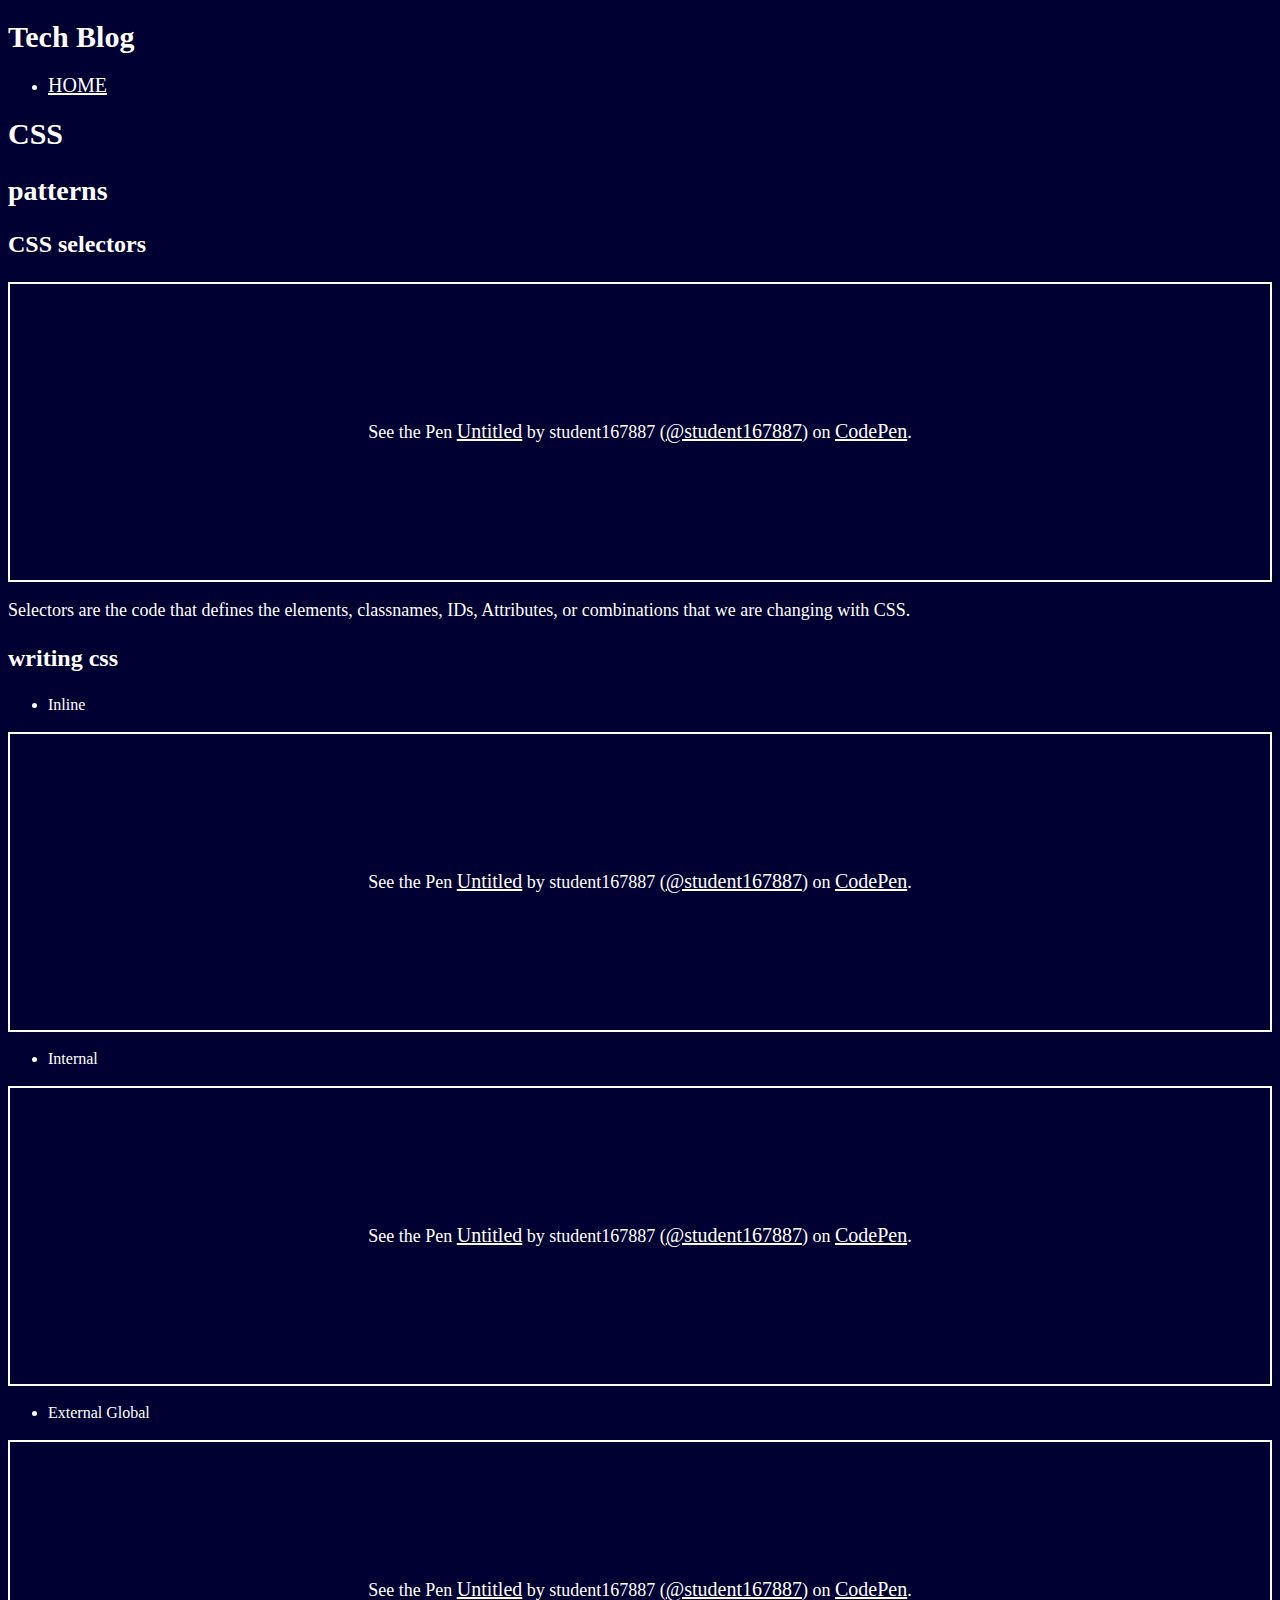
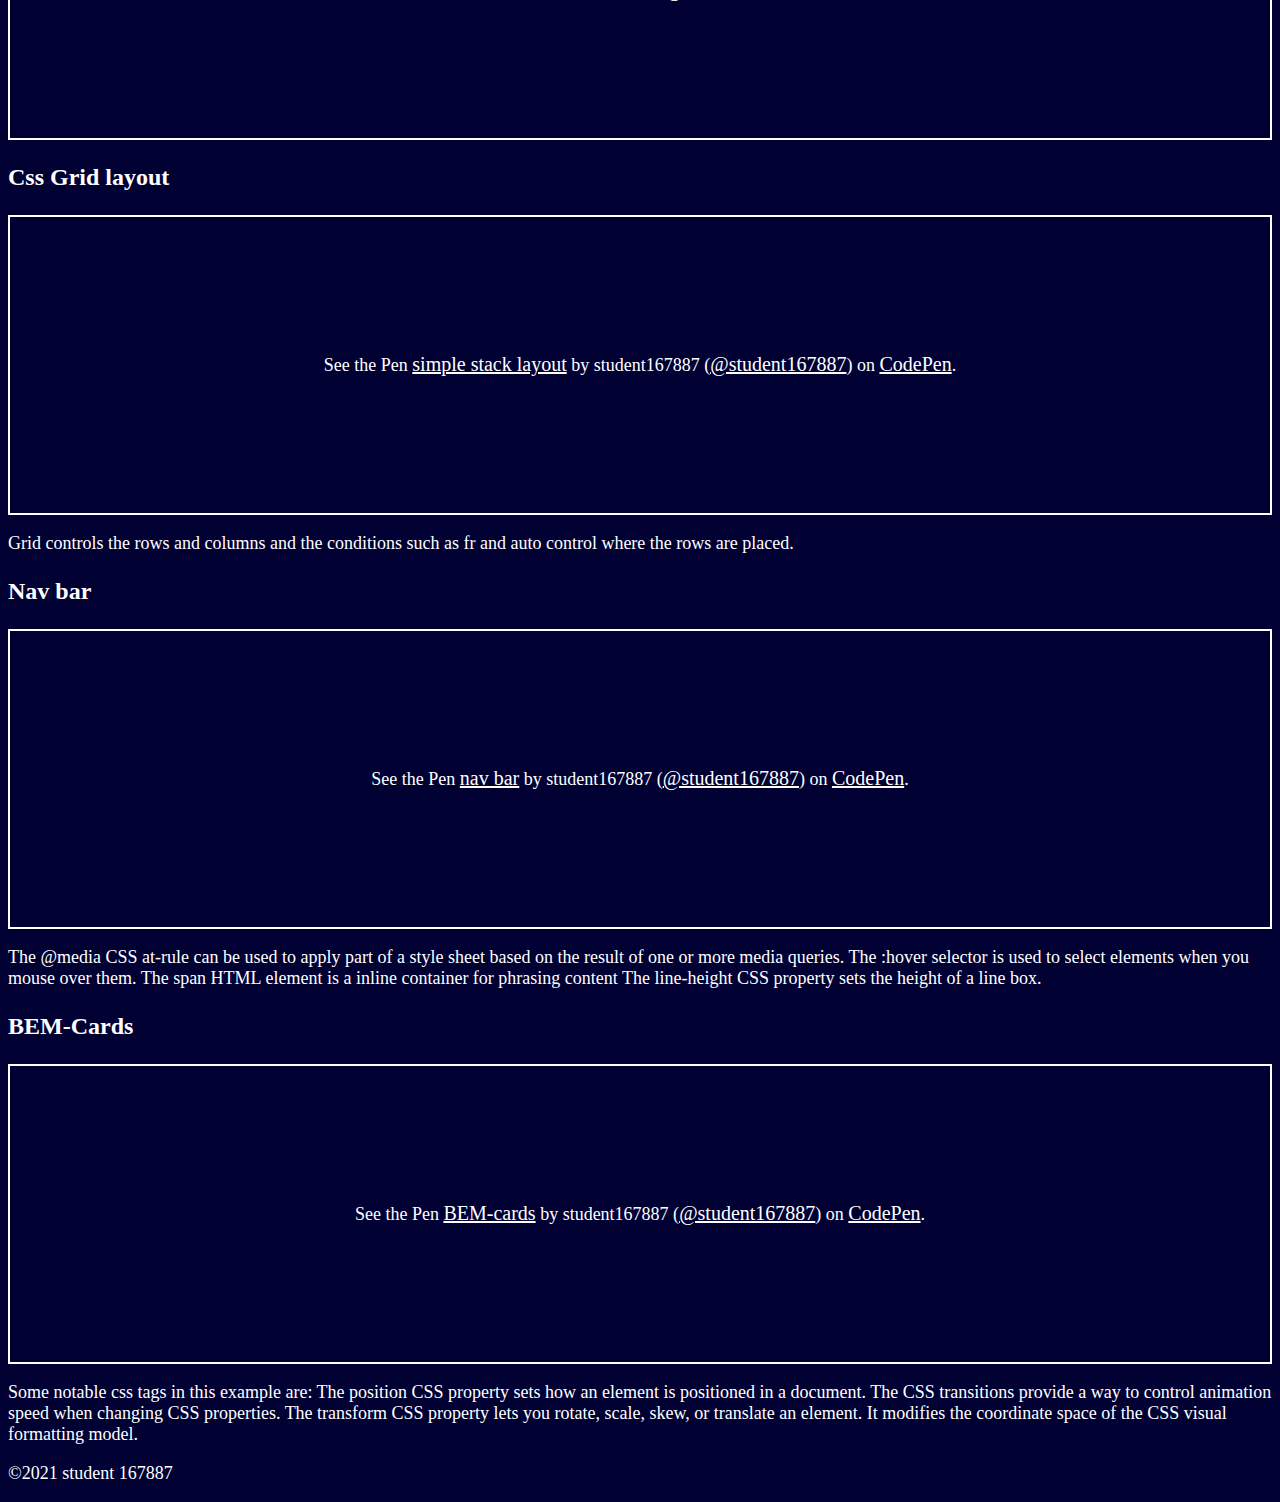
<file: css.html>
<!DOCTYPE html>
<html>
  <head>
    <title>CSS</title>
  </head>
  <body>
   <header>
     <link href="style.css" rel="stylesheet" />
     <h1> Tech Blog </h1>
     <nav>
       <ul>
      <li> <a href="index.html"> HOME </a> </li>
       
       </ul>
    </nav>
  </header>
   <article>
     <h1>CSS</h1>
     <h2>patterns</h2>

     <h3>CSS selectors </h3>

<p class="codepen" data-height="300" data-default-tab="html,result" data-slug-hash="MWvmjLN" data-user="student167887" style="height: 300px; box-sizing: border-box; display: flex; align-items: center; justify-content: center; border: 2px solid; margin: 1em 0; padding: 1em;">
  <span>See the Pen <a href="https://codepen.io/student167887/pen/MWvmjLN">
  Untitled</a> by student167887 (<a href="https://codepen.io/student167887">@student167887</a>)
  on <a href="https://codepen.io">CodePen</a>.</span>
</p>
<script async src="https://cpwebassets.codepen.io/assets/embed/ei.js"></script>
    
    <p> Selectors  are the code that defines the elements, classnames, IDs, Attributes, or combinations that we are changing with CSS.</p>
    
    <h3>writing css</h3>
    <ul>
    <li>Inline</li>
     </ul>
      
    <p class="codepen" data-height="300" data-default-tab="html,result" data-slug-hash="xxLqPxa" data-user="student167887" style="height: 300px; box-sizing: border-box; display: flex; align-items: center; justify-content: center; border: 2px solid; margin: 1em 0; padding: 1em;">
  <span>See the Pen <a href="https://codepen.io/student167887/pen/xxLqPxa">
  Untitled</a> by student167887 (<a href="https://codepen.io/student167887">@student167887</a>)
  on <a href="https://codepen.io">CodePen</a>.</span>
</p>
<script async src="https://cpwebassets.codepen.io/assets/embed/ei.js"></script>
         <ul>

    <li>Internal</li>
         </ul>

<p class="codepen" data-height="300" data-default-tab="html,result" data-slug-hash="poredJr" data-user="student167887" style="height: 300px; box-sizing: border-box; display: flex; align-items: center; justify-content: center; border: 2px solid; margin: 1em 0; padding: 1em;">
  <span>See the Pen <a href="https://codepen.io/student167887/pen/poredJr">
  Untitled</a> by student167887 (<a href="https://codepen.io/student167887">@student167887</a>)
  on <a href="https://codepen.io">CodePen</a>.</span>
</p>
<script async src="https://cpwebassets.codepen.io/assets/embed/ei.js"></script>
   
          <ul>
    <li> External Global</li>
         </ul>

    <p class="codepen" data-height="300" data-default-tab="html,result" data-slug-hash="mdMWqPy" data-user="student167887" style="height: 300px; box-sizing: border-box; display: flex; align-items: center; justify-content: center; border: 2px solid; margin: 1em 0; padding: 1em;">
  <span>See the Pen <a href="https://codepen.io/student167887/pen/mdMWqPy">
  Untitled</a> by student167887 (<a href="https://codepen.io/student167887">@student167887</a>)
  on <a href="https://codepen.io">CodePen</a>.</span>
</p>
<script async src="https://cpwebassets.codepen.io/assets/embed/ei.js"></script>
    
 <h3> Css Grid layout</h3> 
     
     <p class="codepen" data-height="300" data-default-tab="html,result" data-slug-hash="XWagJdo" data-user="student167887" style="height: 300px; box-sizing: border-box; display: flex; align-items: center; justify-content: center; border: 2px solid; margin: 1em 0; padding: 1em;">
  <span>See the Pen <a href="https://codepen.io/student167887/pen/XWagJdo">
  simple stack layout</a> by student167887 (<a href="https://codepen.io/student167887">@student167887</a>)
  on <a href="https://codepen.io">CodePen</a>.</span>
</p>
<script async src="https://cpwebassets.codepen.io/assets/embed/ei.js"></script>
     
     <p>Grid controls the rows and columns and the conditions such as fr and auto control where the rows are placed.
</p>
    
     <h3>Nav bar</h3>
     
     <p class="codepen" data-height="300" data-default-tab="html,result" data-slug-hash="zYdzeZv" data-user="student167887" style="height: 300px; box-sizing: border-box; display: flex; align-items: center; justify-content: center; border: 2px solid; margin: 1em 0; padding: 1em;">
  <span>See the Pen <a href="https://codepen.io/student167887/pen/zYdzeZv">
  nav bar</a> by student167887 (<a href="https://codepen.io/student167887">@student167887</a>)
  on <a href="https://codepen.io">CodePen</a>.</span>
</p>
<script async src="https://cpwebassets.codepen.io/assets/embed/ei.js"></script>
     
     <p>The @media CSS at-rule can be used to apply part of a style sheet based on the result of one or more media queries. 
The :hover selector is used to select elements when you mouse over them.
The span HTML element is a  inline container for phrasing content
The line-height CSS property sets the height of a line box.
</p> 
     
     
     <h3>BEM-Cards</h3>
     
     <p class="codepen" data-height="300" data-default-tab="html,result" data-slug-hash="jOLLaJV" data-user="student167887" style="height: 300px; box-sizing: border-box; display: flex; align-items: center; justify-content: center; border: 2px solid; margin: 1em 0; padding: 1em;">
  <span>See the Pen <a href="https://codepen.io/student167887/pen/jOLLaJV">
  BEM-cards</a> by student167887 (<a href="https://codepen.io/student167887">@student167887</a>)
  on <a href="https://codepen.io">CodePen</a>.</span>
</p>
<script async src="https://cpwebassets.codepen.io/assets/embed/ei.js"></script>
     
     <p> Some notable css tags in this example are: The position CSS property sets how an element is positioned in a document. The 
CSS transitions provide a way to control animation speed when changing CSS properties.
The transform CSS property lets you rotate, scale, skew, or translate an element. It modifies the coordinate space of the CSS visual formatting model.
</p>
     
   </nav>
  </header>
    </article> 
  <footer>
    <p>&copy;2021 student 167887</p>
  </footer>
  </body>
</html>
</file>
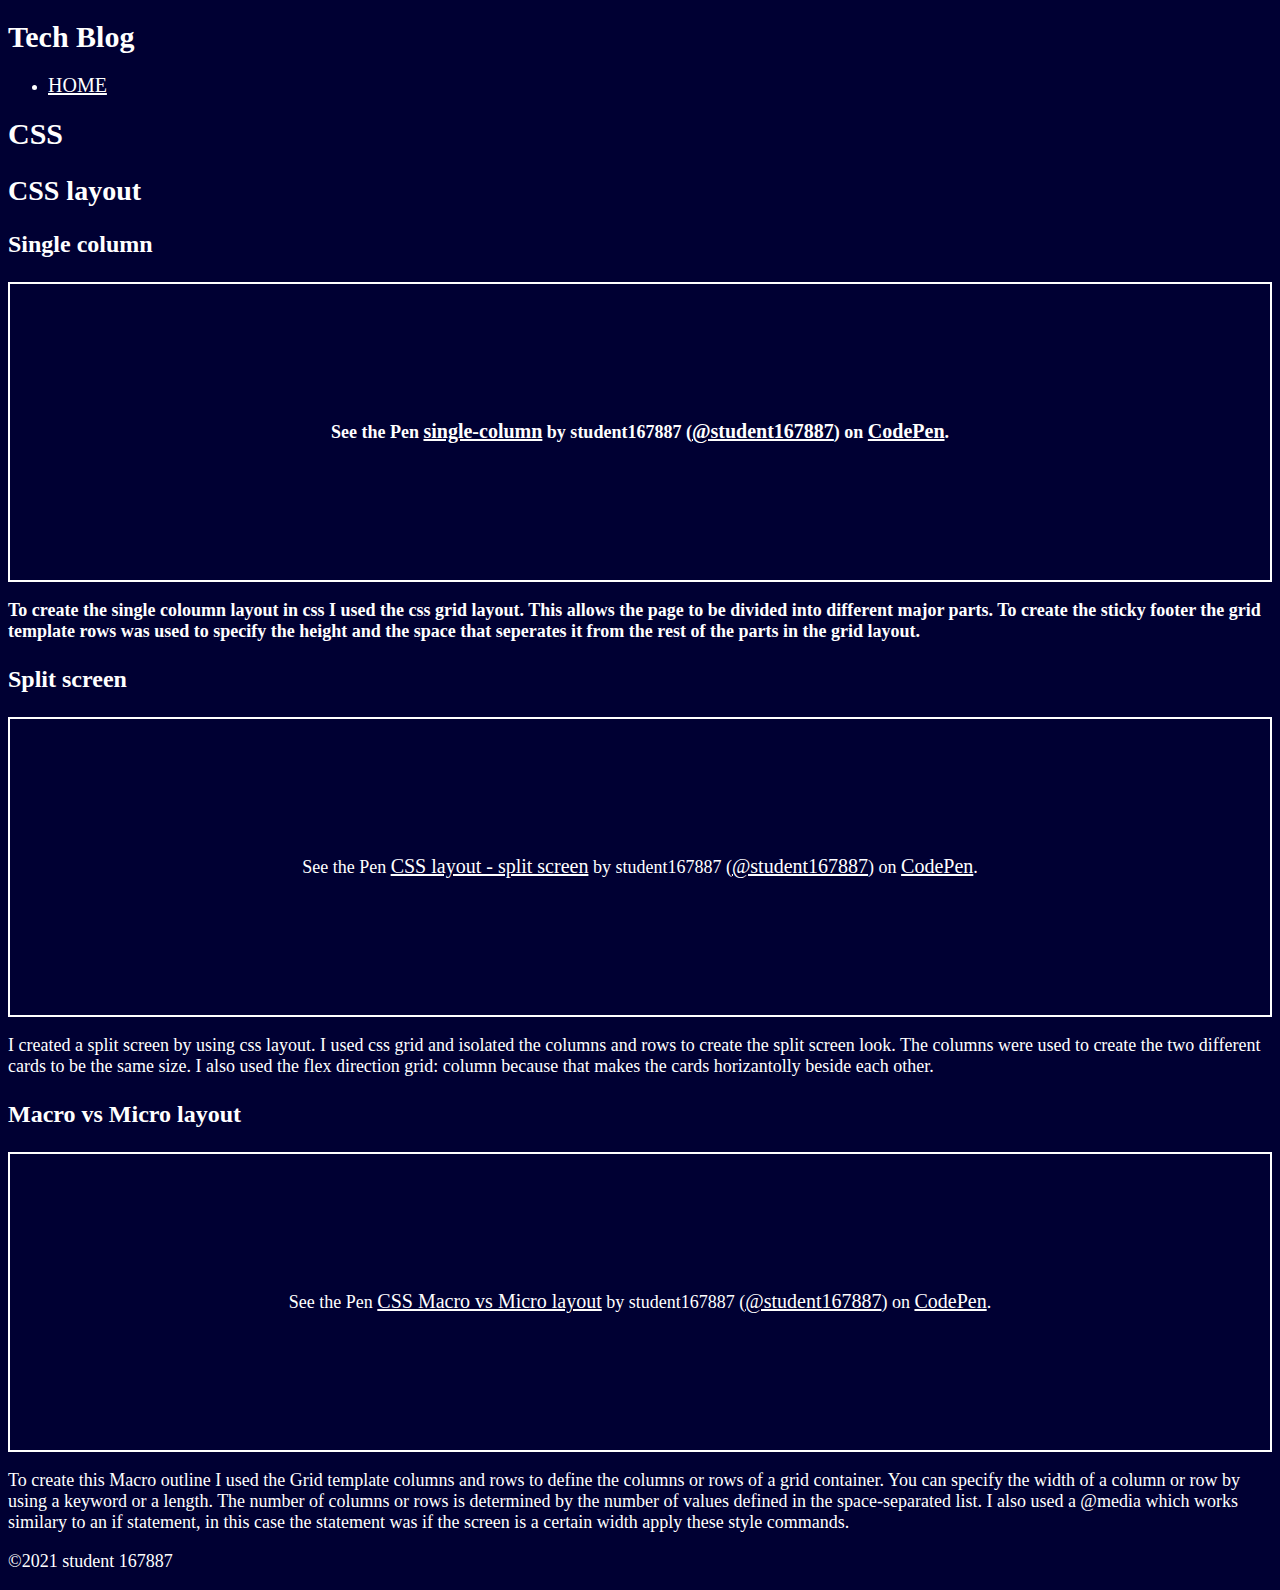
<file: css_layout.html>
<!DOCTYPE html>
<html>
  <head>
    <title>Tech Blog </title>
  </head>
  <body>
   <header>
     <link href="style.css" rel="stylesheet" />
     <h1> Tech Blog </h1>
     <nav>
       <ul>
         
         <li> <a href="index.html"> HOME </a> </li>
         
         
         
  
         
       </ul>
    </nav>
  </header>
    
     <h1>CSS</h1>
    
     <h2>CSS layout</h2>
    
    <h3> Single column<h3>
      
      <p class="codepen" data-height="300" data-default-tab="html,result" data-slug-hash="jOLxzdx" data-user="student167887" style="height: 300px; box-sizing: border-box; display: flex; align-items: center; justify-content: center; border: 2px solid; margin: 1em 0; padding: 1em;">
  <span>See the Pen <a href="https://codepen.io/student167887/pen/jOLxzdx">
  single-column</a> by student167887 (<a href="https://codepen.io/student167887">@student167887</a>)
  on <a href="https://codepen.io">CodePen</a>.</span>
</p>
<script async src="https://cpwebassets.codepen.io/assets/embed/ei.js"></script>
      
      <p> To create the single coloumn layout in css I used the css grid layout. This allows the page to be divided into different major parts. 
        To create the sticky footer the grid template rows was used to specify the height and the space that seperates it from the rest of the parts in the grid layout. </p>
      
      <h3>Split screen</h3>
      
      <p class="codepen" data-height="300" data-default-tab="css,result" data-slug-hash="oNeyGBo" data-user="student167887" style="height: 300px; box-sizing: border-box; display: flex; align-items: center; justify-content: center; border: 2px solid; margin: 1em 0; padding: 1em;">
  <span>See the Pen <a href="https://codepen.io/student167887/pen/oNeyGBo">
  CSS layout - split screen</a> by student167887 (<a href="https://codepen.io/student167887">@student167887</a>)
  on <a href="https://codepen.io">CodePen</a>.</span>
</p>
<script async src="https://cpwebassets.codepen.io/assets/embed/ei.js"></script>
      
     <p> I created a split screen by using css layout. I used css grid and isolated the columns and rows to create the split screen look.
      The columns were used to create the two different cards to be the same size. I also used the flex direction grid: column because that makes the cards 
       horizantolly beside each other. </p>
     
      <h3> Macro vs Micro layout </h3>
      
      <p class="codepen" data-height="300" data-default-tab="css,result" data-slug-hash="BadPzZN" data-user="student167887" style="height: 300px; box-sizing: border-box; display: flex; align-items: center; justify-content: center; border: 2px solid; margin: 1em 0; padding: 1em;">
  <span>See the Pen <a href="https://codepen.io/student167887/pen/BadPzZN">
  CSS Macro vs Micro layout</a> by student167887 (<a href="https://codepen.io/student167887">@student167887</a>)
  on <a href="https://codepen.io">CodePen</a>.</span>
</p>
<script async src="https://cpwebassets.codepen.io/assets/embed/ei.js"></script>
      
      <p> To create this Macro outline I used the Grid template columns and rows to define the columns or rows of a grid container.
        You can specify the width of a column or row by using a keyword or a length. 
        The number of columns or rows is determined by the number of values defined in the space-separated list.
        I also used a @media which works similary to an if statement, in this case the statement was if the screen is a certain width apply these style commands.</p>

      
      
    <footer>
    <p>&copy;2021 student 167887</p>
  </footer>
  </body>
</html>
</file>
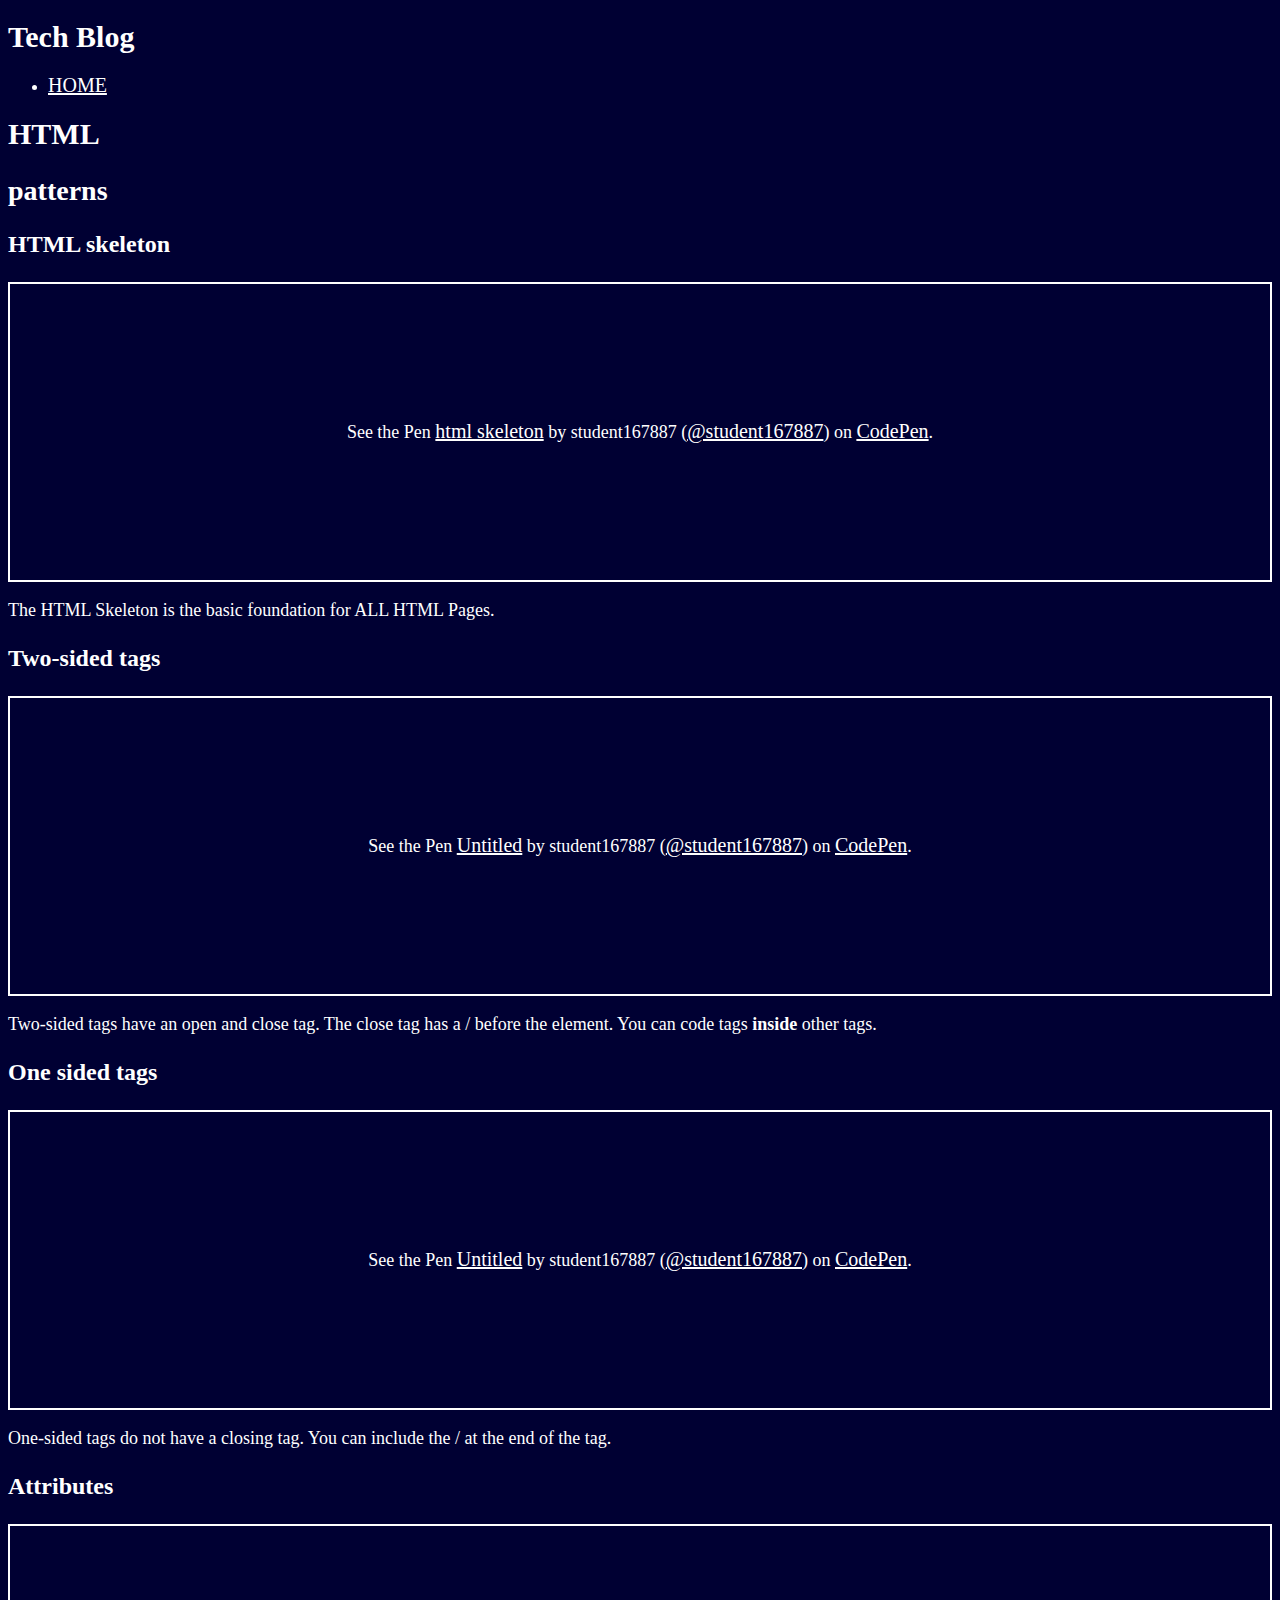
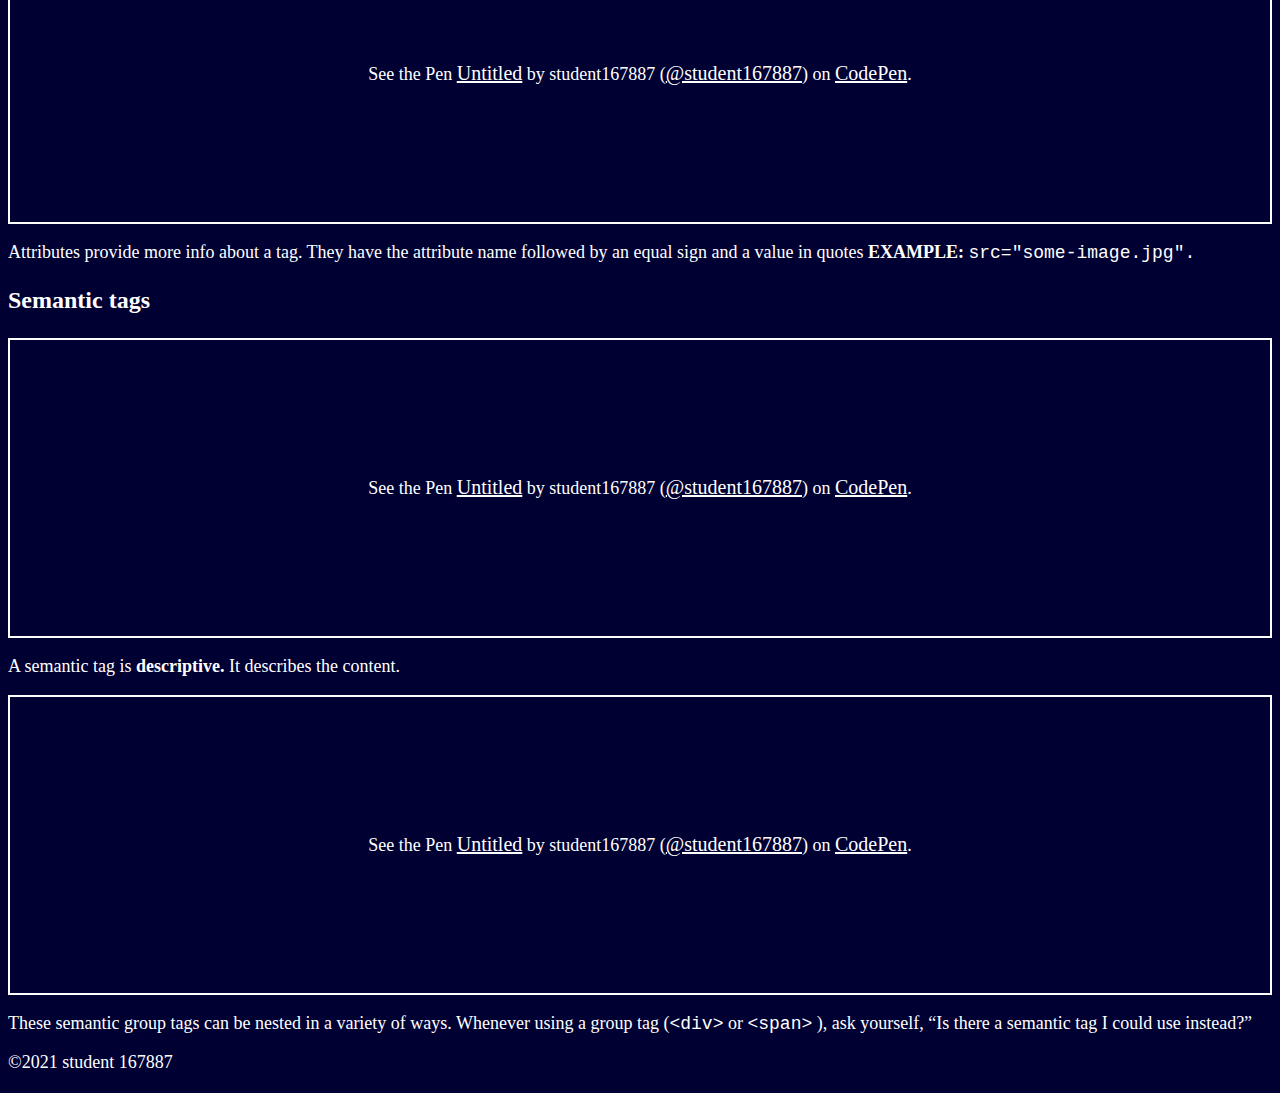
<file: html.html>
<!DOCTYPE html>
<html>
  <head>
    <title>HTML</title>
  </head>
  <body>
   <header>
     <link href="style.css" rel="stylesheet" />
     <h1> Tech Blog </h1>
     <nav>
       <ul>
         <li> <a href="index.html"> HOME </a> </li>
       
         
       </ul>
    </nav>
  </header>
   <article>
     <h1>HTML</h1>
     <h2>patterns</h2>
     <h3>HTML skeleton</h3>
     
<p class="codepen" data-height="300" data-default-tab="html,result" data-slug-hash="gOxmxgX" data-user="student167887" style="height: 300px; box-sizing: border-box; display: flex; align-items: center; justify-content: center; border: 2px solid; margin: 1em 0; padding: 1em;">
  <span>See the Pen <a href="https://codepen.io/student167887/pen/gOxmxgX">
  html  skeleton</a> by student167887 (<a href="https://codepen.io/student167887">@student167887</a>)
  on <a href="https://codepen.io">CodePen</a>.</span>
</p>
<script async src="https://cpwebassets.codepen.io/assets/embed/ei.js"></script>
    
     
     <p>The HTML Skeleton is the basic foundation for <stong> ALL HTML </strong> Pages.</p>
     
     <h3>Two-sided tags</h3>
     
    <p class="codepen" data-height="300" data-default-tab="html,result" data-slug-hash="dyzvzqz" data-user="student167887" style="height: 300px; box-sizing: border-box; display: flex; align-items: center; justify-content: center; border: 2px solid; margin: 1em 0; padding: 1em;">
  <span>See the Pen <a href="https://codepen.io/student167887/pen/dyzvzqz">
  Untitled</a> by student167887 (<a href="https://codepen.io/student167887">@student167887</a>)
  on <a href="https://codepen.io">CodePen</a>.</span>
</p>
<script async src="https://cpwebassets.codepen.io/assets/embed/ei.js"></script>

     <p>Two-sided tags have an open and close tag. The close tag has a / before the element. You can code tags <strong> inside </strong> other tags.</p>
     
     <h3>One sided tags</h3>
     
     <p class="codepen" data-height="300" data-default-tab="html,result" data-slug-hash="RwZpZEM" data-user="student167887" style="height: 300px; box-sizing: border-box; display: flex; align-items: center; justify-content: center; border: 2px solid; margin: 1em 0; padding: 1em;">
  <span>See the Pen <a href="https://codepen.io/student167887/pen/RwZpZEM">
  Untitled</a> by student167887 (<a href="https://codepen.io/student167887">@student167887</a>)
  on <a href="https://codepen.io">CodePen</a>.</span>
</p>
<script async src="https://cpwebassets.codepen.io/assets/embed/ei.js"></script>
     
     <p> One-sided tags do not have a closing tag. You can include the  / at the end of the tag.</p>

     <h3>Attributes</h3>
     
     <p class="codepen" data-height="300" data-default-tab="html,result" data-slug-hash="ExvWvJN" data-user="student167887" style="height: 300px; box-sizing: border-box; display: flex; align-items: center; justify-content: center; border: 2px solid; margin: 1em 0; padding: 1em;">
  <span>See the Pen <a href="https://codepen.io/student167887/pen/ExvWvJN">
  Untitled</a> by student167887 (<a href="https://codepen.io/student167887">@student167887</a>)
  on <a href="https://codepen.io">CodePen</a>.</span>
</p>
<script async src="https://cpwebassets.codepen.io/assets/embed/ei.js"></script>
     
     <p>Attributes provide more info about a tag. They have the attribute name followed by an equal sign and a value in quotes <strong> EXAMPLE:</strong> <code> src="some-image.jpg".
</code> </p>
     
     <h3>Semantic tags</h3>
     
     <p class="codepen" data-height="300" data-default-tab="html,result" data-slug-hash="KKvWXVw" data-user="student167887" style="height: 300px; box-sizing: border-box; display: flex; align-items: center; justify-content: center; border: 2px solid; margin: 1em 0; padding: 1em;">
  <span>See the Pen <a href="https://codepen.io/student167887/pen/KKvWXVw">
  Untitled</a> by student167887 (<a href="https://codepen.io/student167887">@student167887</a>)
  on <a href="https://codepen.io">CodePen</a>.</span>
</p>
<script async src="https://cpwebassets.codepen.io/assets/embed/ei.js"></script>
     
     <p> A semantic tag is <strong> descriptive.</strong> It describes the content.</p>
     
     <p class="codepen" data-height="300" data-default-tab="html,result" data-slug-hash="LYjWzZe" data-user="student167887" style="height: 300px; box-sizing: border-box; display: flex; align-items: center; justify-content: center; border: 2px solid; margin: 1em 0; padding: 1em;">
  <span>See the Pen <a href="https://codepen.io/student167887/pen/LYjWzZe">
  Untitled</a> by student167887 (<a href="https://codepen.io/student167887">@student167887</a>)
  on <a href="https://codepen.io">CodePen</a>.</span>
</p>
<script async src="https://cpwebassets.codepen.io/assets/embed/ei.js"></script>
     
     <p>These semantic group tags can be nested in a variety of ways. Whenever using a group tag (<code>&lt;div&gt;</code> or <code>&lt;span&gt;</code> ), ask yourself, “Is there a semantic tag I could use instead?”
 </p>
     
     
   </article>
  <footer>
    <p>&copy;2021 student 167887</p>
  </footer>
  </body>
</html>
</file>
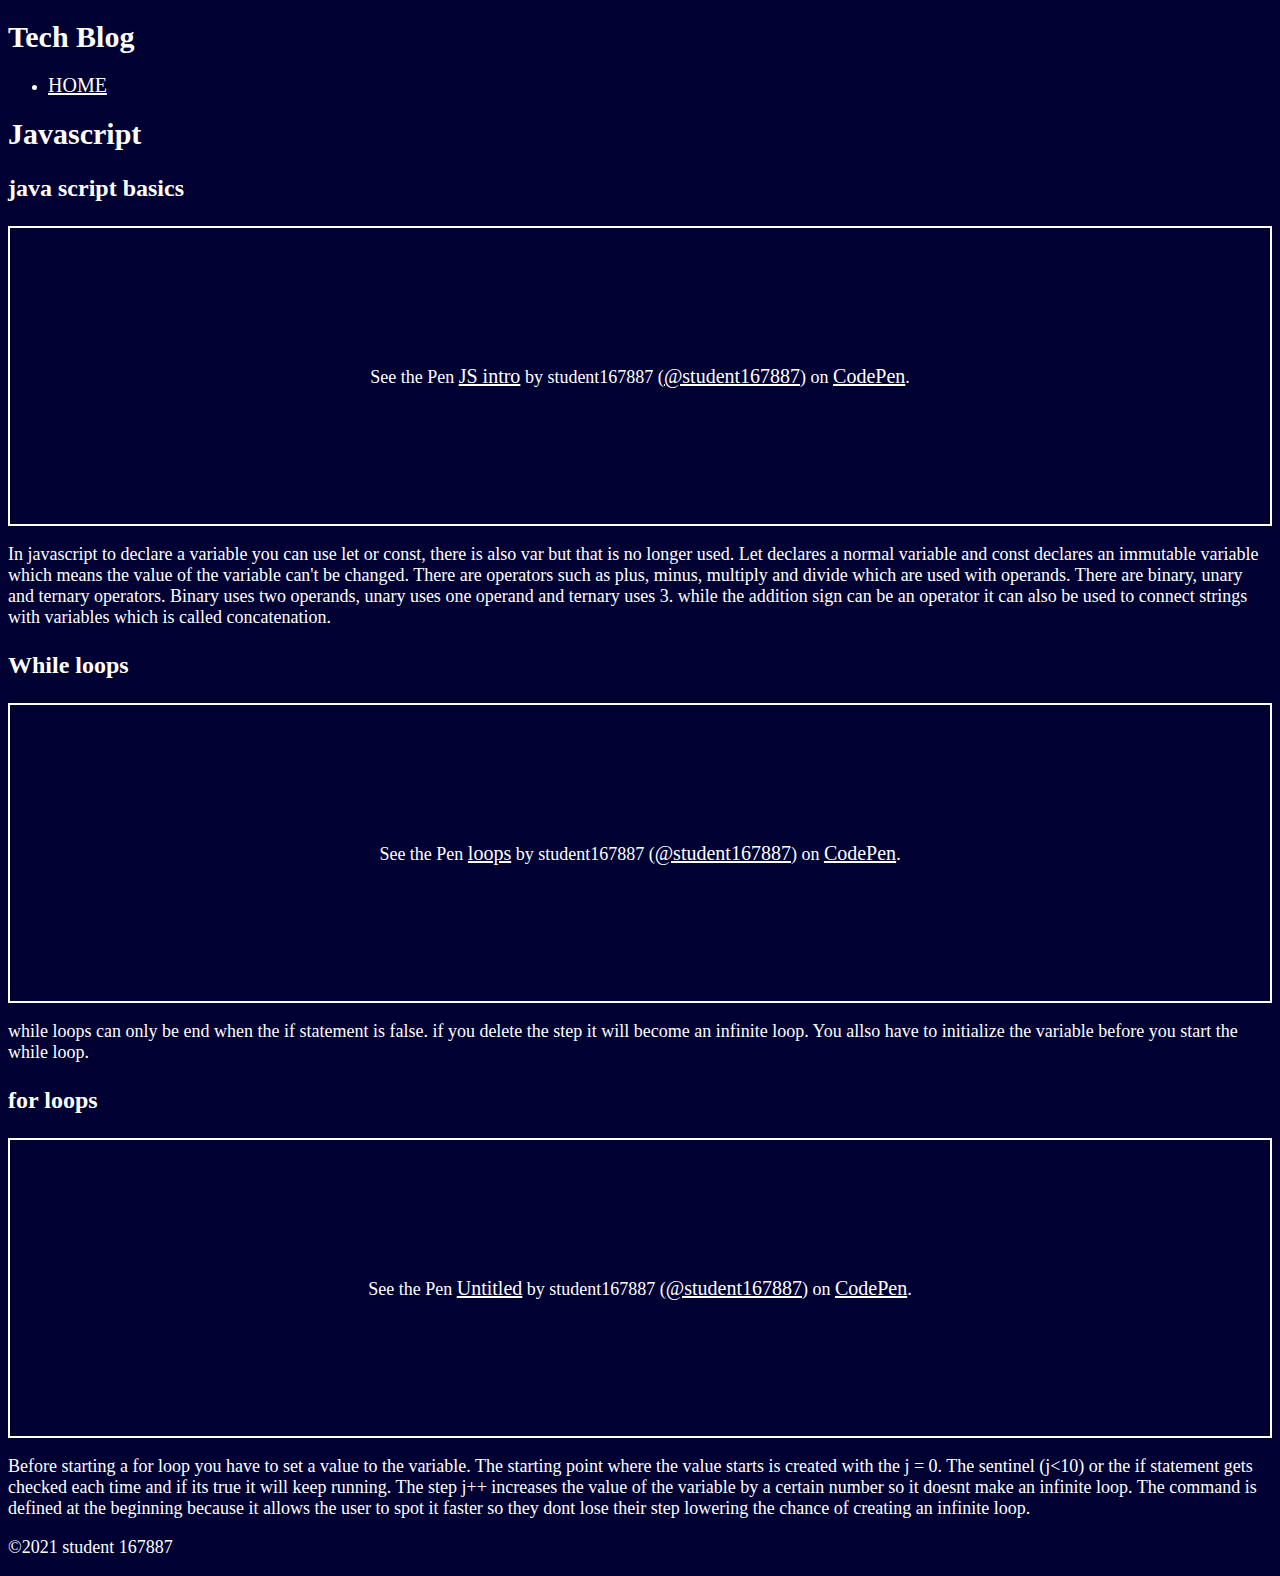
<file: javascript_basics.html>
<!DOCTYPE html>
<html>
  <head>
    <title>Tech Blog </title>
  </head>
  <body>
   <header>
     <link href="style.css" rel="stylesheet" />
     <h1> Tech Blog </h1>
     <nav>
       <ul>
         
         <li> <a href="index.html"> HOME </a> </li>
       
        
       </ul>
    </nav>
  </header>
    
    
    <h1> Javascript </h1>
    
    <h3> java script basics </h3>
    
    <p class="codepen" data-height="300" data-default-tab="css,result" data-slug-hash="mdMYyyR" data-user="student167887" style="height: 300px; box-sizing: border-box; display: flex; align-items: center; justify-content: center; border: 2px solid; margin: 1em 0; padding: 1em;">
  <span>See the Pen <a href="https://codepen.io/student167887/pen/mdMYyyR">
  JS intro</a> by student167887 (<a href="https://codepen.io/student167887">@student167887</a>)
  on <a href="https://codepen.io">CodePen</a>.</span>
</p>
<script async src="https://cpwebassets.codepen.io/assets/embed/ei.js"></script>
    
    <p> In javascript to declare a variable you can use let or const, there is also var but that is no longer used. Let declares a normal variable 
      and const declares an immutable variable which means the value of the variable can't be changed. There are operators such as plus, minus, multiply and divide which are 
      used with operands. There are binary, unary and ternary operators. Binary uses two operands, unary uses one operand and ternary uses 3. while the addition sign 
      can be an operator it can also be used to connect strings with variables which is called concatenation. </p>

 <h3> While loops </h3>

    <p class="codepen" data-height="300" data-default-tab="js,result" data-slug-hash="mdBPmNY" data-user="student167887" style="height: 300px; box-sizing: border-box; display: flex; align-items: center; justify-content: center; border: 2px solid; margin: 1em 0; padding: 1em;">
  <span>See the Pen <a href="https://codepen.io/student167887/pen/mdBPmNY">
  loops</a> by student167887 (<a href="https://codepen.io/student167887">@student167887</a>)
  on <a href="https://codepen.io">CodePen</a>.</span>
</p>
<script async src="https://cpwebassets.codepen.io/assets/embed/ei.js"></script>
    
   <p> while loops can only be end when the if statement is false. if you delete the step it will become an infinite loop.
    You allso have to initialize the variable before you start the while loop.</p>

    <h3> for loops </h3>
    
    <p class="codepen" data-height="300" data-default-tab="js,result" data-slug-hash="oNGzooM" data-user="student167887" style="height: 300px; box-sizing: border-box; display: flex; align-items: center; justify-content: center; border: 2px solid; margin: 1em 0; padding: 1em;">
  <span>See the Pen <a href="https://codepen.io/student167887/pen/oNGzooM">
  Untitled</a> by student167887 (<a href="https://codepen.io/student167887">@student167887</a>)
  on <a href="https://codepen.io">CodePen</a>.</span>
</p>
<script async src="https://cpwebassets.codepen.io/assets/embed/ei.js"></script>
    
    <p> Before starting a for loop you have to set a value to the variable.
The starting point where the value starts is created with the j = 0. The sentinel (j<10) or the if statement gets checked each time and if 
its true it will keep running. The step j++ increases the value of the variable by a certain number so it doesnt make an infinite loop.
The command is defined at the beginning because it allows the user to spot it faster so they dont lose their step lowering the chance of creating an infinite loop. </p>


    
    <footer>
    <p>&copy;2021 student 167887</p>
  </footer>
  </body>
</html>
</file>
<file: style.css>
body{
  background-color:#000033;
}
 
h1{
  font-size:30px;
  font-style:cursive;
  color:#fff;
}

h2{
  font-size:28px;
  font-style:cursive;
  color:#fff;
}

h3{
 font-size:24px;
  font-style:fantasy;
  color:#fff;
}

p{
  color:#fff;
   font-style:serif;
  font-size:18px;
}

li{
color:#fff;
}

a{
color:#fff;
font-size:20px;
}
</file>
